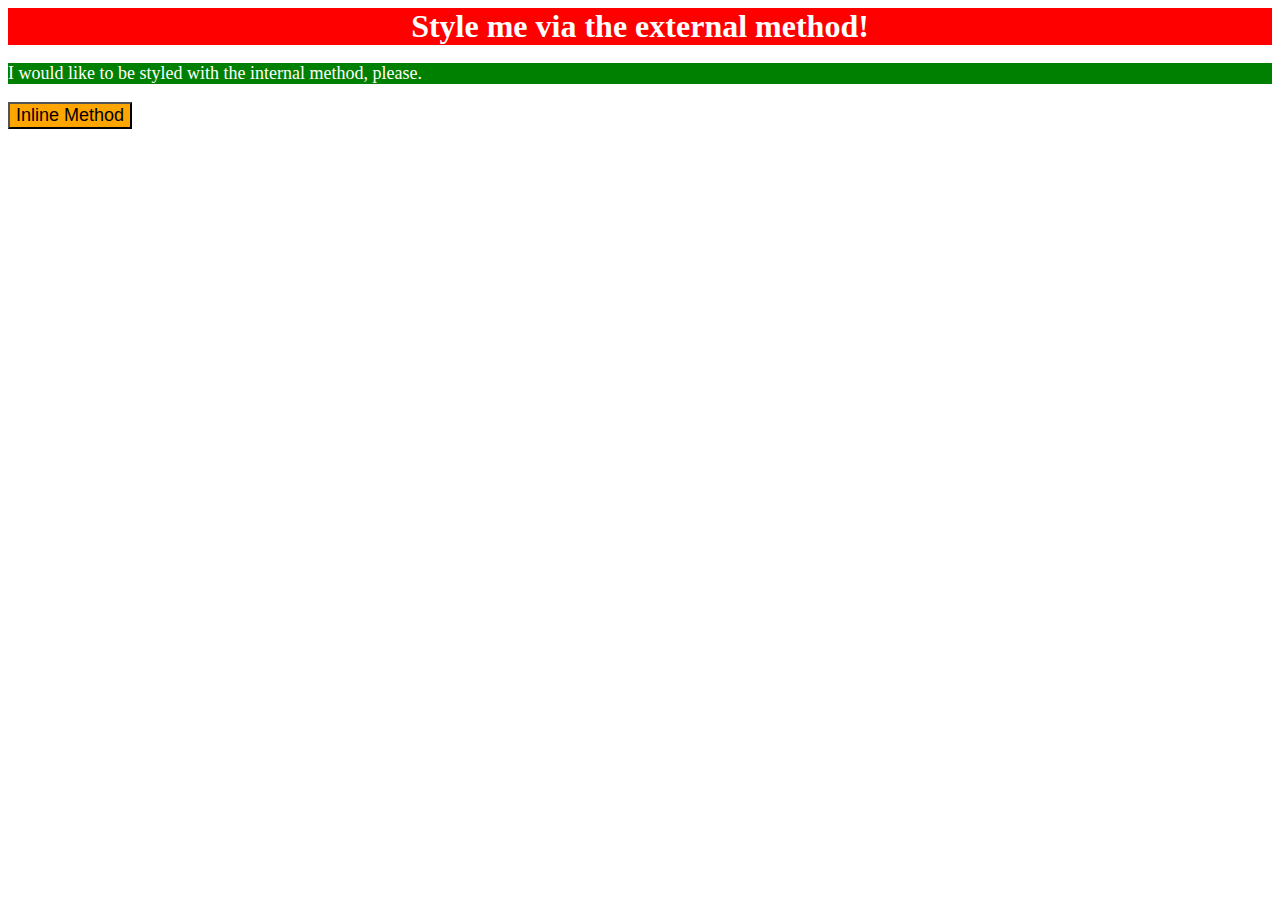
<file: foundations/01-css-methods/index.html>
<!DOCTYPE html>
<html lang="en">
<head>
    <meta charset="UTF-8">
    <meta http-equiv="X-UA-Compatible" content="IE=edge">
    <meta name="viewport" content="width=device-width, initial-scale=1.0">
    <link rel="stylesheet" href="styles.css">
    <style>
        p {
            background-color: green;
            color:  white;
            font-size: 18px;
        }
    </style>
    <title>Methods for Adding CSS</title>
</head>
<body>
    <div>Style me via the external method!</div>
    <p>I would like to be styled with the internal method, please.</p>
    <button style="background-color: orange; font-size: 18px">Inline Method</button>
</body>
</html>
</file>
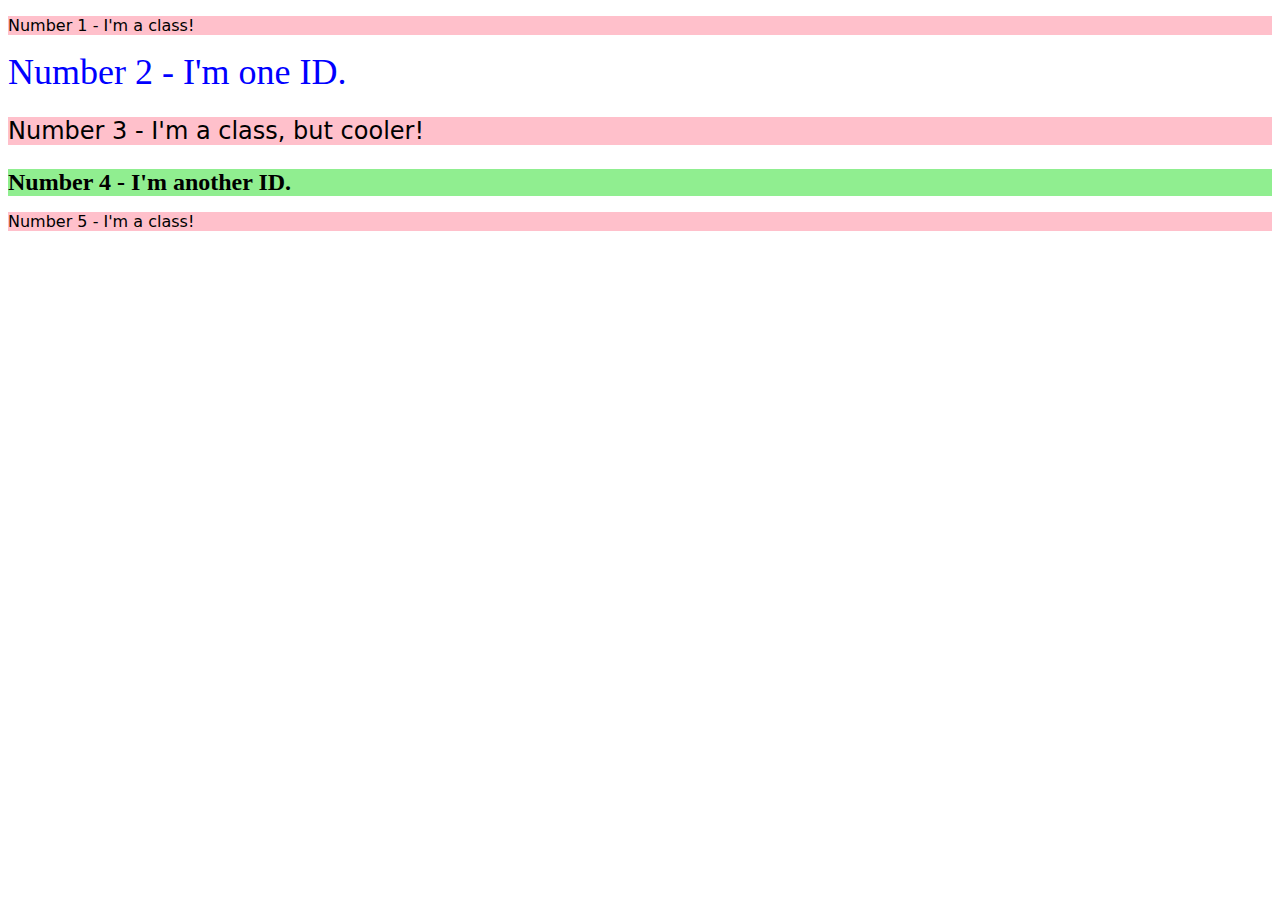
<file: foundations/02-class-id-selectors/index.html>
<!DOCTYPE html>
<html lang="en">
  <head>
    <meta charset="UTF-8">
    <meta http-equiv="X-UA-Compatible" content="IE=edge">
    <meta name="viewport" content="width=device-width, initial-scale=1.0">
    <title>Class and ID Selectors</title>
    <link rel="stylesheet" href="style.css">
  </head>
  <body>
    <p>Number 1 - I'm a class!</p>
    <div id="two">Number 2 - I'm one ID.</div>
    <p class="larger">Number 3 - I'm a class, but cooler!</p>
    <div id="four">Number 4 - I'm another ID.</div>
    <p>Number 5 - I'm a class!</p>
  </body>
</html>
</file>
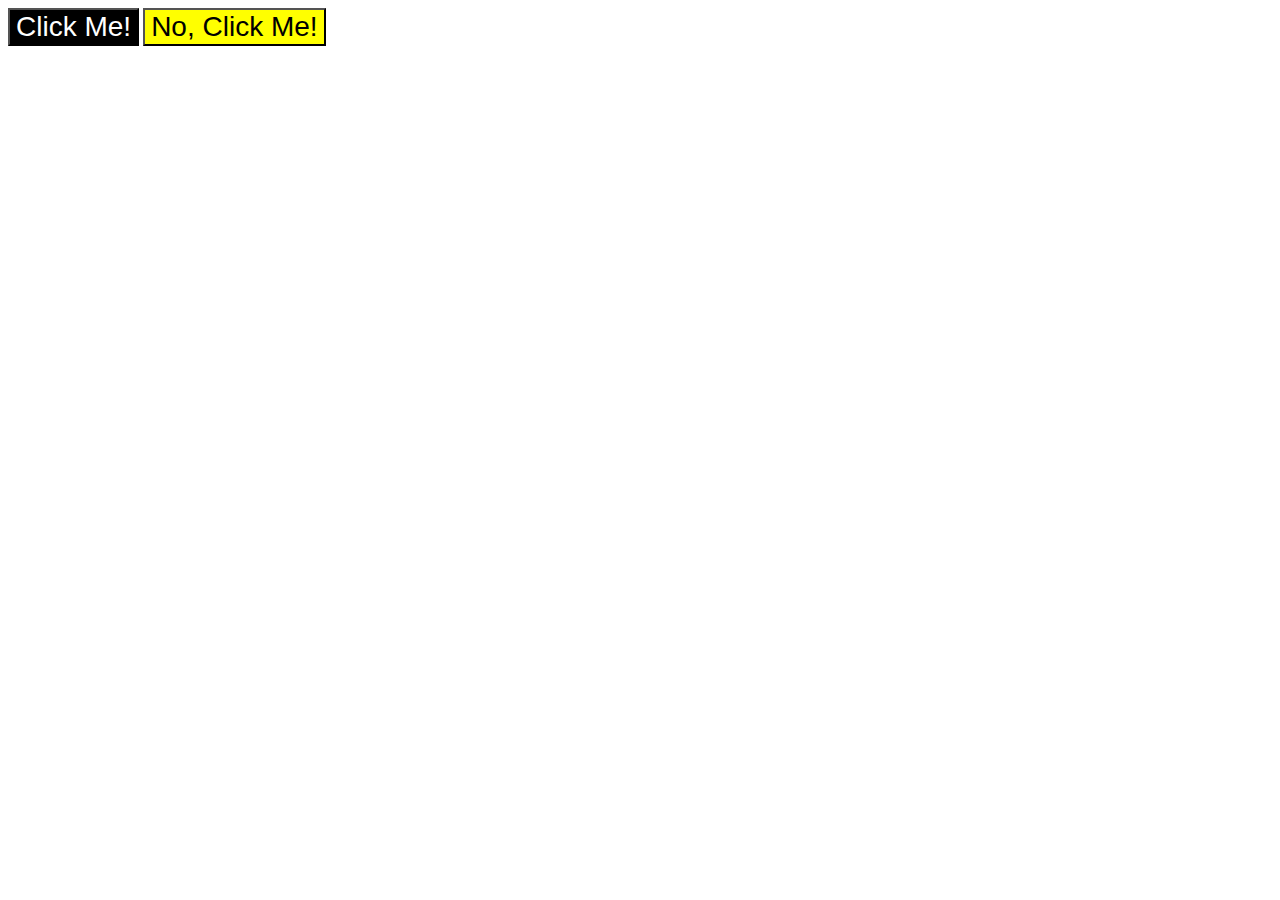
<file: foundations/03-grouping-selectors/index.html>
<!DOCTYPE html>
<html lang="en">
  <head>
    <meta charset="UTF-8">
    <meta http-equiv="X-UA-Compatible" content="IE=edge">
    <meta name="viewport" content="width=device-width, initial-scale=1.0">
    <title>Grouping Selectors</title>
    <link rel="stylesheet" href="style.css">
  </head>
  <body>
    <button class="black">Click Me!</button>
    <button class = "yellow">No, Click Me!</button>
  </body>
</html>
</file>
<file: foundations/01-css-methods/styles.css>
/* styles.css */

div {
    color: white;
    background-color: red;
    font-size: 32px;
    font-weight: 700;
    text-align: center;
}
</file>
<file: foundations/02-class-id-selectors/style.css>
p {
    font-family: Verdana, "DejaVu Sans", sans-serif;
    color: black;
    background-color: pink;
}

.larger {
    font-size: 24px;
}

#two {
    color: blue;
    font-size: 36px;
}

#four {
    font-size: 24px;
    background-color: lightgreen;
    font-weight: bold;
}
</file>
<file: foundations/03-grouping-selectors/style.css>
.black, 
.yellow {
    font-family: Helvetica, "Times New Roman", sans-serif;
    font-size: 28px;
}

.black {
    background-color: black;
    color: white;
}

.yellow {
    background-color: yellow;
    color: black;
}
</file>
